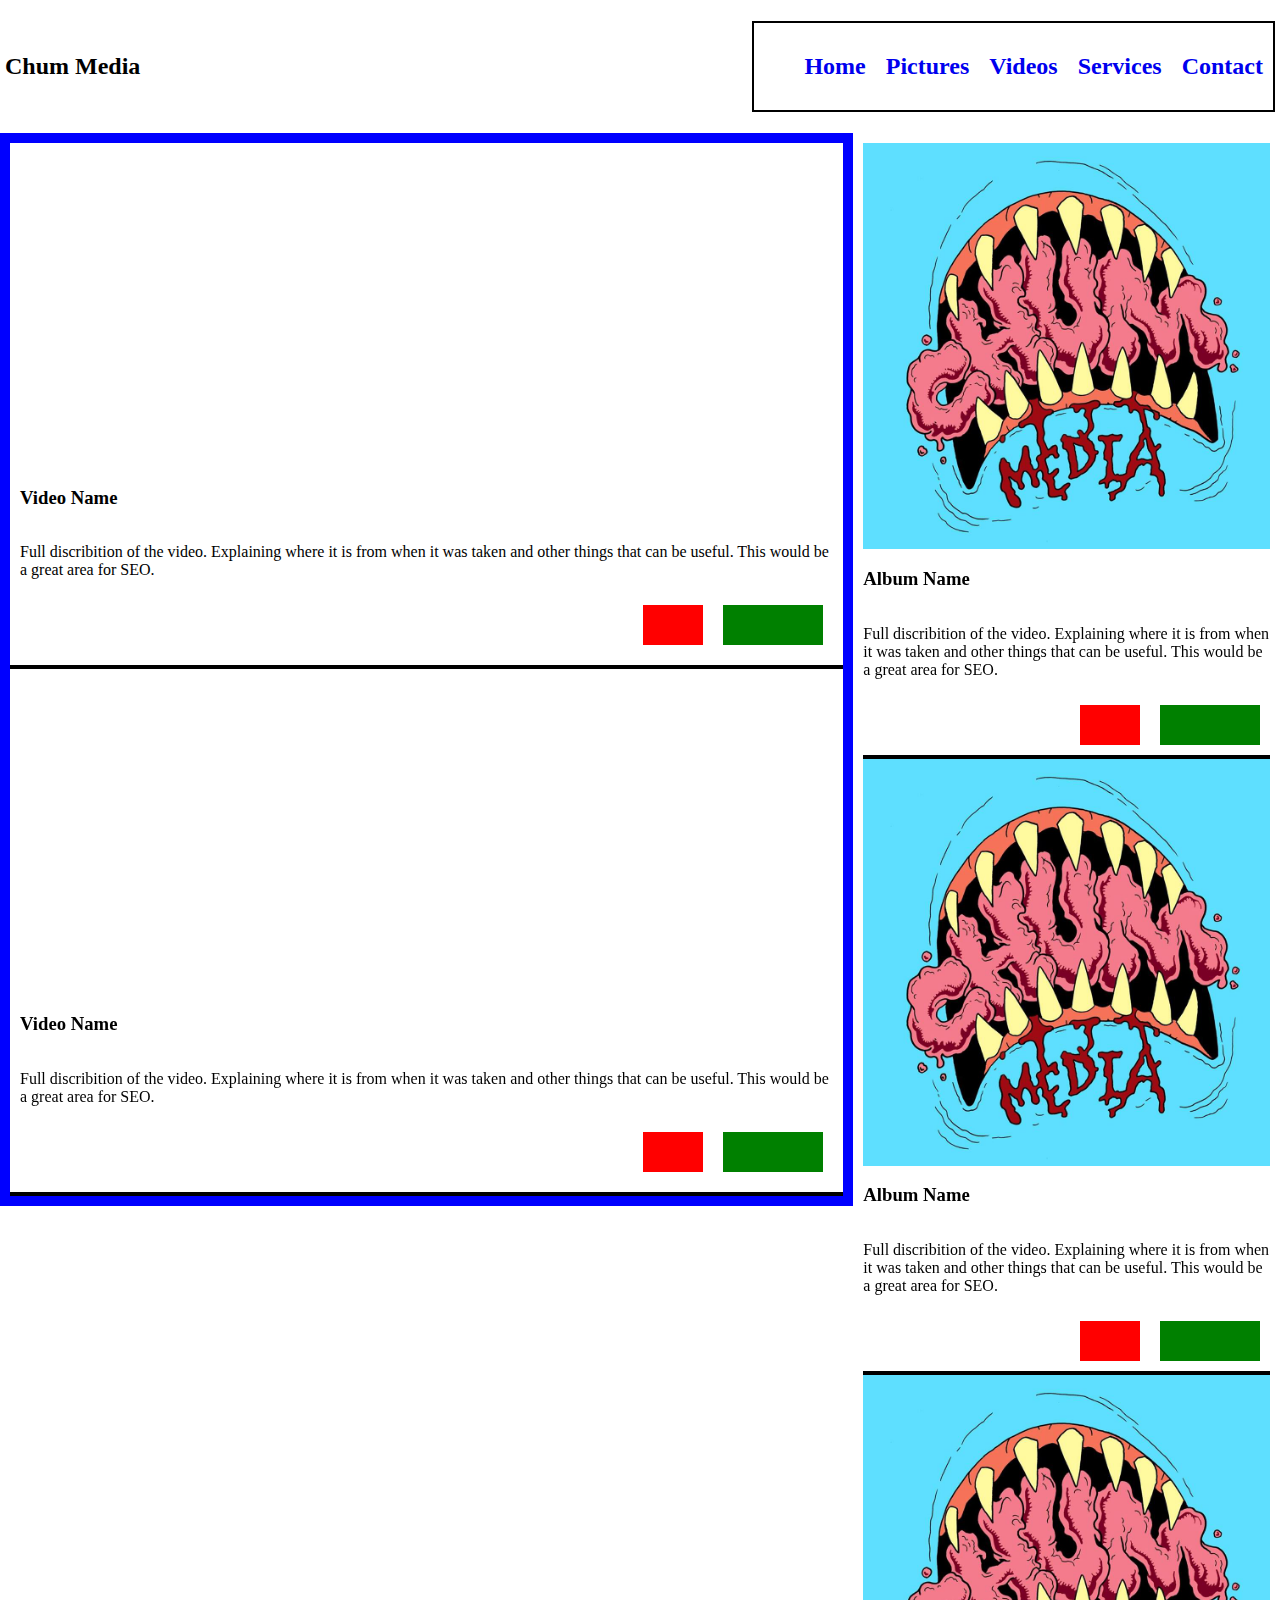
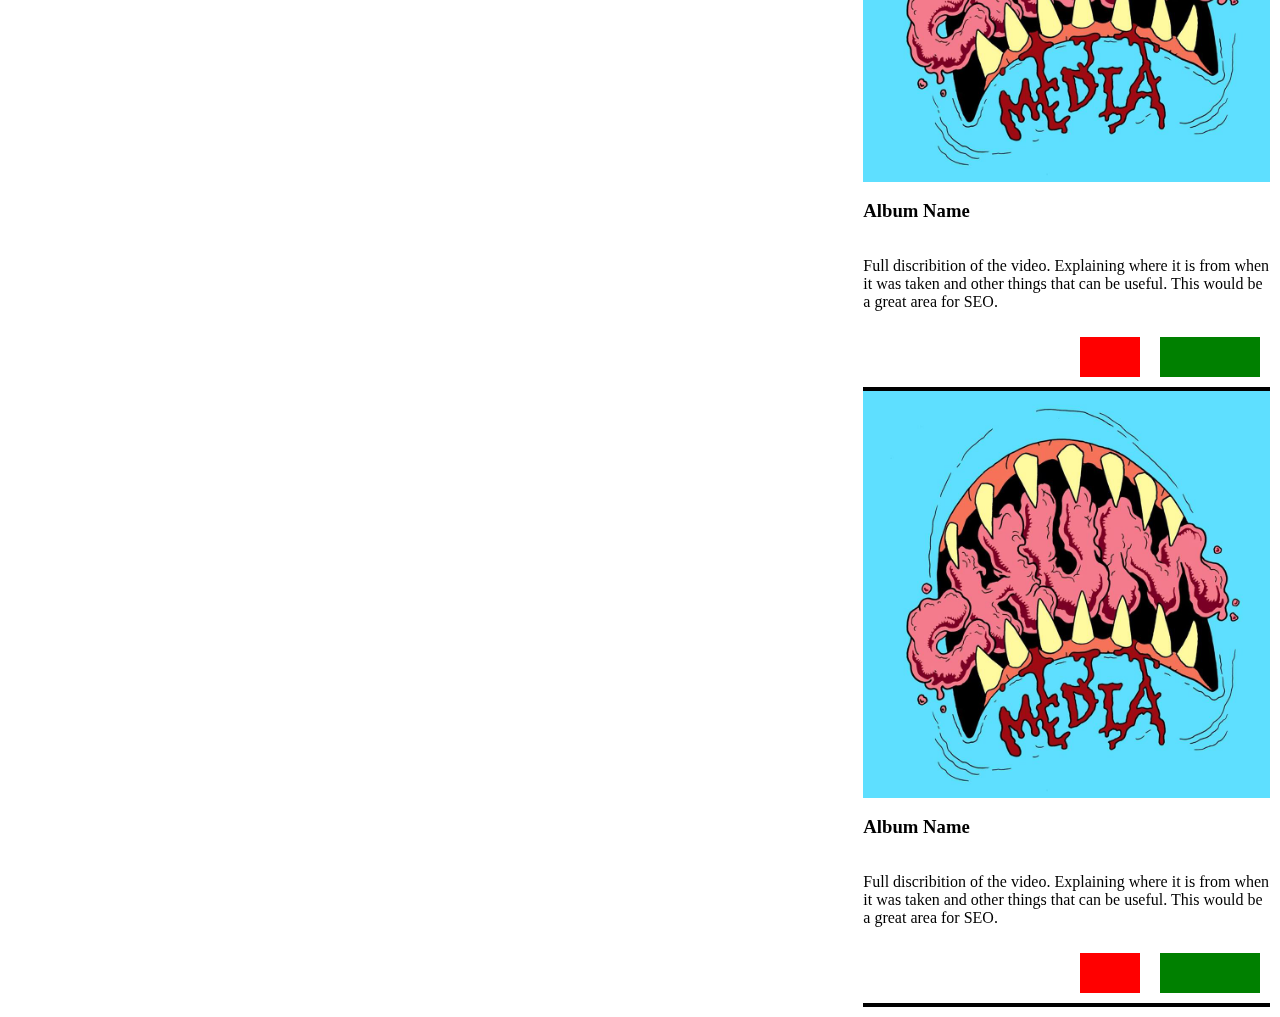
<file: New/index.html>
<!DOCTYPE html>
<html>
<head>
<meta charset="utf-8">
<meta http-equiv="x-ua-compatible" content="ie=edge">
<meta name="viewport" content="width=device-width, initial-scale=1, shrink-to-fit=no">
<!-- The above 3 meta tags *must* come first in the head; any other head content must come *after* these tags -->
    
<link rel="stylesheet" type="text/css" href="style.css">    
<script
  src="https://code.jquery.com/jquery-3.2.1.min.js"
  integrity="sha256-hwg4gsxgFZhOsEEamdOYGBf13FyQuiTwlAQgxVSNgt4="
  crossorigin="anonymous"></script>    
    

<script>
    
$(document).ready(function(){
    
    $(".menuButton").click(function(){
        var disCheck = $(".mobileMenu").css("height");

		var windowH = window.innerHeight;
        
        if(disCheck == "0px"){
        
            $(".mobileMenu").css("height", windowH);
 
            
        }
        else{
             $(".mobileMenu").css("height","0px");       
        }

        
    });
    
});    
    
</script>
    
</head>
<body>
<div class="navMenuHolder">

    <div class="logo">
        
        <h2>Chum Media</h2>
    </div>

    <nav class="deskMenu">
    
        <ul class="navMenu">
            <li class="menuItem"><a href="index.html"><h2>Home</h2></a></li>
            <li class="menuItem"><a href="pictures.html"><h2>Pictures</h2></a></li>
            <li class="menuItem"><a href="video.html"><h2>Videos</h2></a></li>
            <li class="menuItem"><a href="services.html"><h2>Services</h2></a></li>
            <li class="menuItem"><a href="contact.html"><h2>Contact</h2></a></li>
        
        </ul>
        
    </nav>
    
    
            <h2 class="menuButton">Menu</h2>

    
</div>
    <nav class="mobileMenu">
        
        <ul class="navMenu">

            <li class="menuItem"><a href=""><h2>Home</h2></a></li>
            <li class="menuItem"><a href=""><h2>Pictures</h2></a></li>
            <li class="menuItem"><a href=""><h2>Videos</h2></a></li>
            <li class="menuItem"><a href=""><h2>Services</h2></a></li>
            <li class="menuItem"><a href=""><h2>Contact</h2></a></li>
        
        </ul>
            
    </nav>
<div class="mainBody">

    <div class="headlineVideo">
    
        <div class="videoBox">
            
             <iframe width="560" height="315" src="https://www.youtube.com/embed/iR407xInrFs" frameborder="0" allowfullscreen></iframe>
                   
            <h3>Video Name</h3>       
            <p>Full discribition of the video. Explaining where it is from when it was taken and other things that can be useful. This would be a great area for SEO. </p>
            
            <div class="mediaButtonHolder">
                <div class="mediaButton1">
                </div>
                <div class="mediaButton2">
                </div>
            </div>
        

        </div>
        
        <div class="videoBox">
            
             <iframe width="560" height="315" src="https://www.youtube.com/embed/iR407xInrFs" frameborder="0" allowfullscreen></iframe>
                   
            <h3>Video Name</h3>       
            <p>Full discribition of the video. Explaining where it is from when it was taken and other things that can be useful. This would be a great area for SEO. </p>
            
            <div class="mediaButtonHolder">
                <div class="mediaButton1">
                </div>
                <div class="mediaButton2">
                </div>
            </div>
            
        

        </div>
    
    
    </div>
    
    <div class="pictureGroups">
    
        <div class="pictureBox">
        

            <img src="img/sharkteethLogo.jpg">
            <h3>Album Name</h3>
            <p>Full discribition of the video. Explaining where it is from when it was taken and other things that can be useful. This would be a great area for SEO. </p>      
            
            <div class="mediaButtonHolder">
                <div class="mediaButton1">
                </div>
                <div class="mediaButton2">
                </div>
            </div>        
            
        </div>
    
        <div class="pictureBox">
        

            <img src="img/sharkteethLogo.jpg">
            <h3>Album Name</h3>
            <p>Full discribition of the video. Explaining where it is from when it was taken and other things that can be useful. This would be a great area for SEO. </p>      
            
            <div class="mediaButtonHolder">
                <div class="mediaButton1">
                </div>
                <div class="mediaButton2">
                </div>
            </div>          
            
        </div>
        
        <div class="pictureBox">
        

            <img src="img/sharkteethLogo.jpg">
            <h3>Album Name</h3>
            <p>Full discribition of the video. Explaining where it is from when it was taken and other things that can be useful. This would be a great area for SEO. </p>      
            
            <div class="mediaButtonHolder">
                <div class="mediaButton1">
                </div>
                <div class="mediaButton2">
                </div>
            </div>       
            
        </div>
        
        <div class="pictureBox">
        

            <img src="img/sharkteethLogo.jpg">
            <h3>Album Name</h3>
            <p>Full discribition of the video. Explaining where it is from when it was taken and other things that can be useful. This would be a great area for SEO. </p>      
            
            <div class="mediaButtonHolder">
                <div class="mediaButton1">
                </div>
                <div class="mediaButton2">
                </div>
            </div>  
            
        </div>
    
    
    </div>
    
</div>
</body>
</html>
</file>
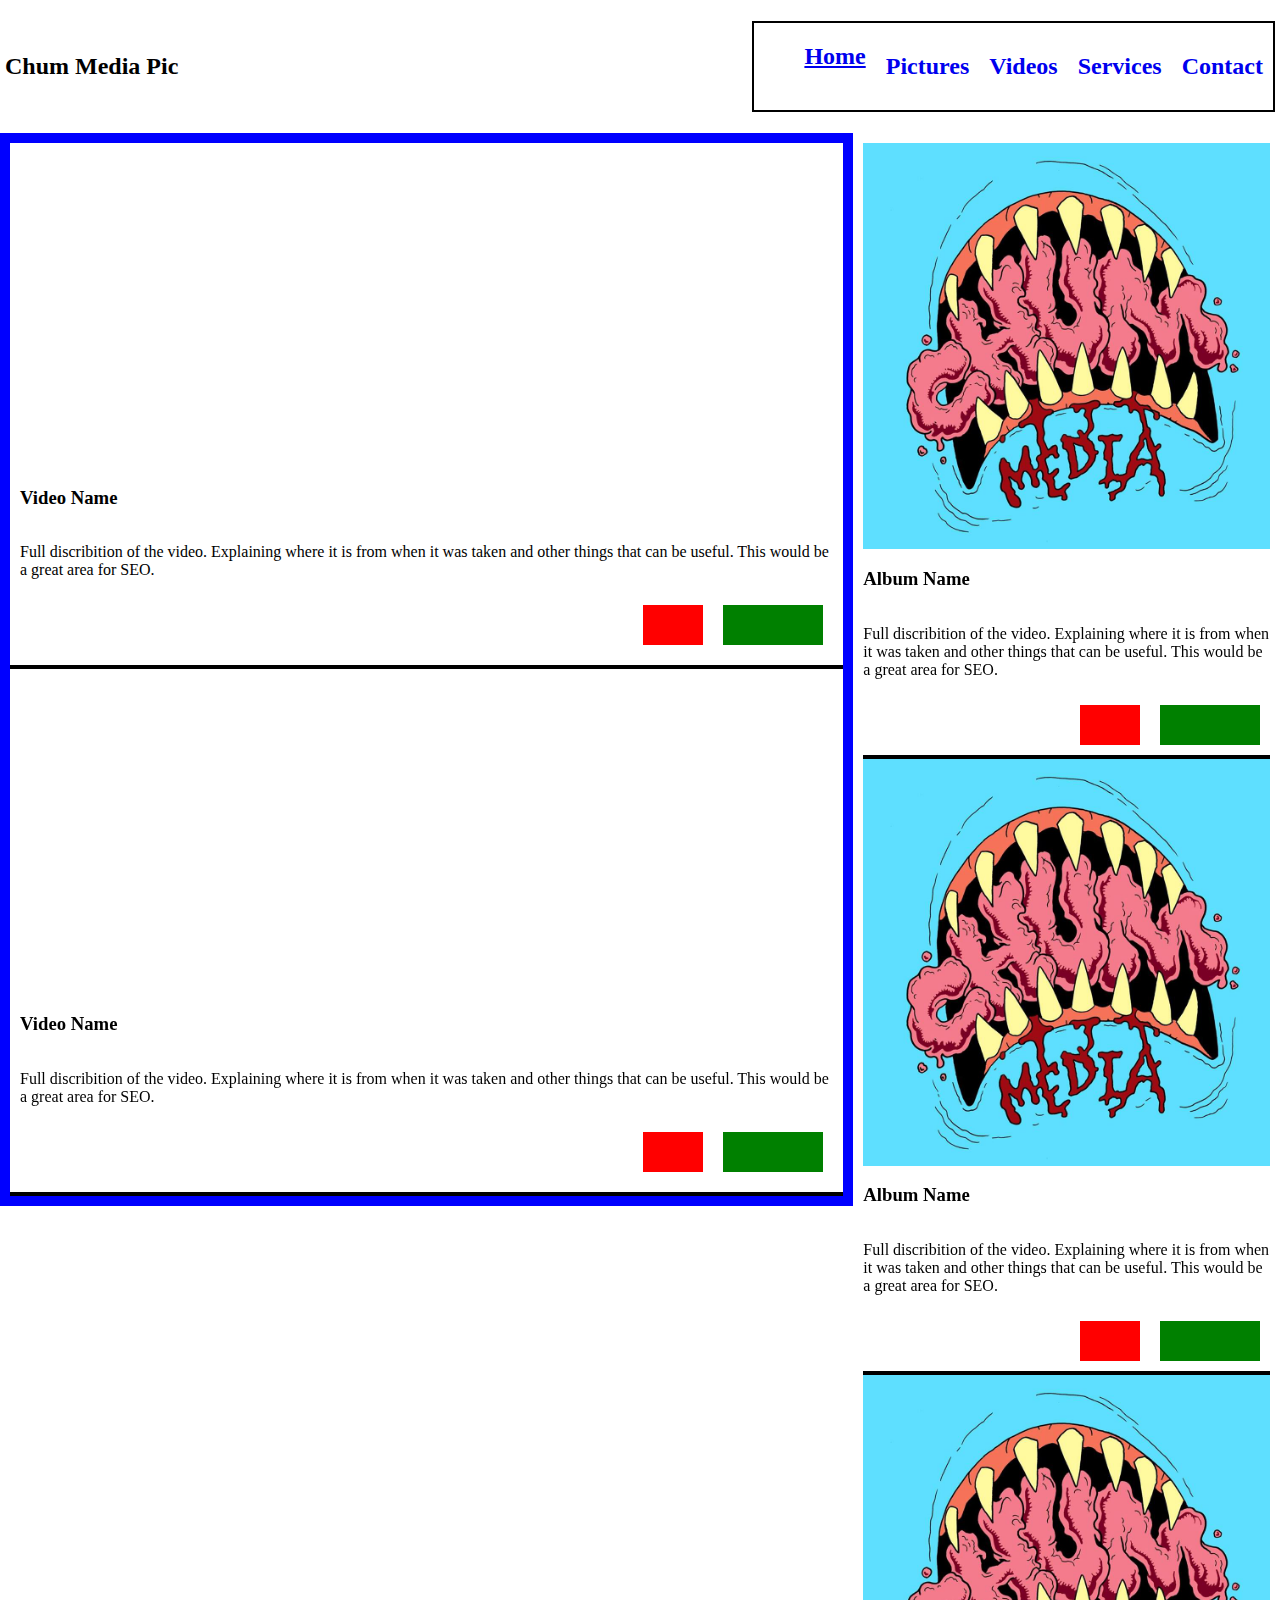
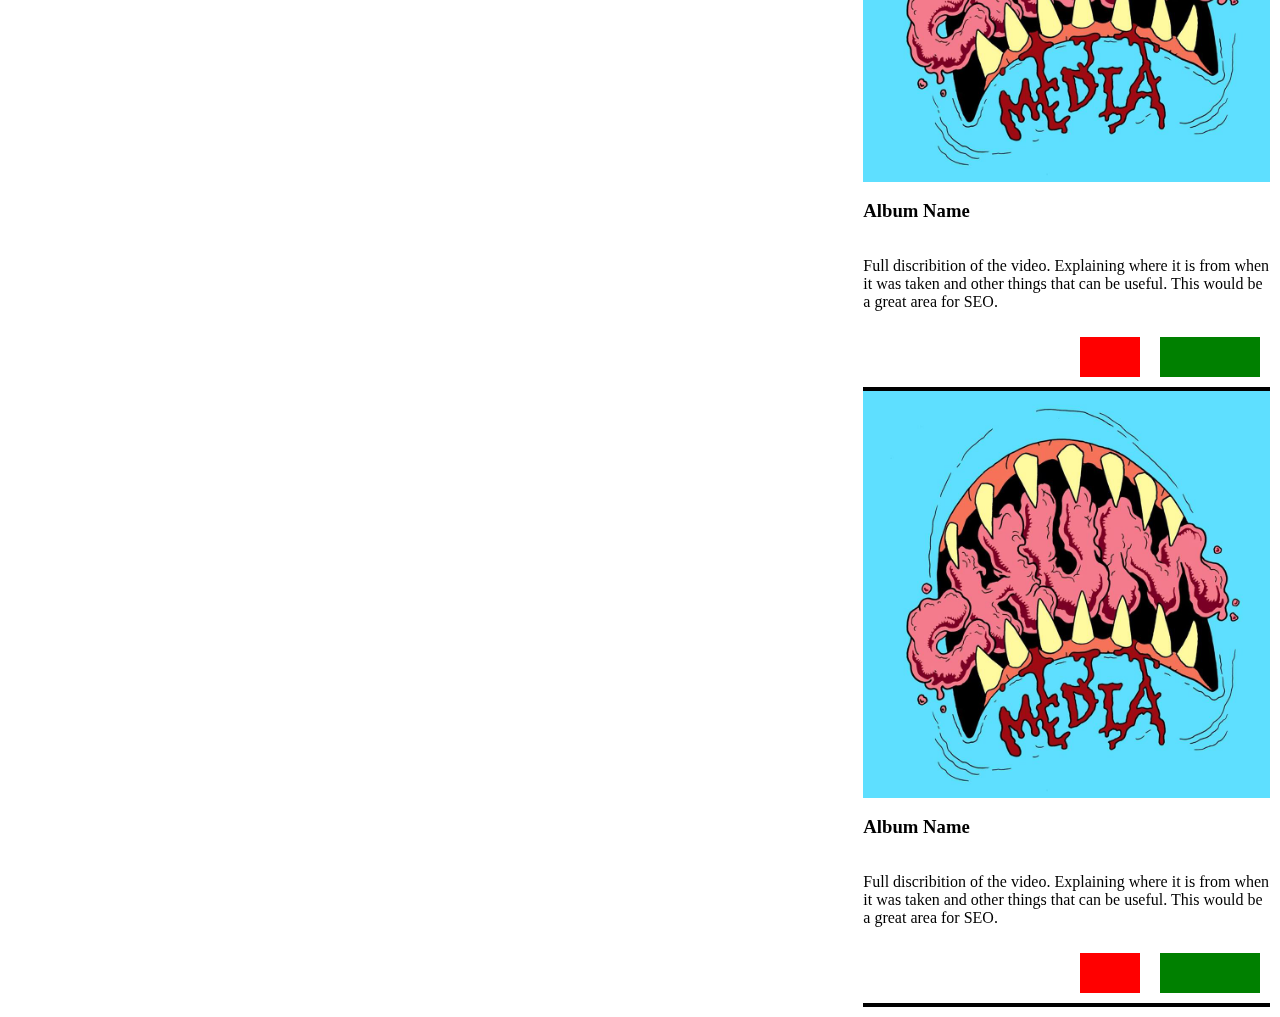
<file: New/pictures.html>
<!DOCTYPE html>
<html>
<head>
<meta charset="utf-8">
<meta http-equiv="x-ua-compatible" content="ie=edge">
<meta name="viewport" content="width=device-width, initial-scale=1, shrink-to-fit=no">
<!-- The above 3 meta tags *must* come first in the head; any other head content must come *after* these tags -->
    
<link rel="stylesheet" type="text/css" href="style.css">    
<script
  src="https://code.jquery.com/jquery-3.2.1.min.js"
  integrity="sha256-hwg4gsxgFZhOsEEamdOYGBf13FyQuiTwlAQgxVSNgt4="
  crossorigin="anonymous"></script>    
    

<script>
    
$(document).ready(function(){
    
    $(".menuButton").click(function(){
        var disCheck = $(".mobileMenu").css("height");

		var windowH = window.innerHeight;
        
        if(disCheck == "0px"){
        
            $(".mobileMenu").css("height", windowH);
 
            
        }
        else{
             $(".mobileMenu").css("height","0px");       
        }

        
    });
    
});    
    
</script>
    
</head>
<body>
<div class="navMenuHolder">

    <div class="logo">
        
        <h2>Chum Media Pic</h2>
    </div>

    <nav class="deskMenu">
    
        <ul class="navMenu">
            <a href="https://www.google.com/search?q=hlep&oq=hlep&aqs=chrome..69i57j0l5.647j0j7&sourceid=chrome&ie=UTF-8"><li class="menuItem"><h2>Home</h2></li></a>
            <li class="menuItem"><h2><a href="pictures.html">Pictures</a></h2></li>
            <li class="menuItem"><a href="video.html"><h2>Videos</h2></a></li>
            <li class="menuItem"><a href="services.html"><h2>Services</h2></a></li>
            <li class="menuItem"><a href="contact.html"><h2>Contact</h2></a></li>
        
        </ul>
        
    </nav>
    
    
            <h2 class="menuButton">Menu</h2>

    
</div>
    <nav class="mobileMenu">
        
        <ul class="navMenu">

            <li class="menuItem"><a href=""><h2>Home</h2></a></li>
            <li class="menuItem"><a href=""><h2>Pictures</h2></a></li>
            <li class="menuItem"><a href=""><h2>Videos</h2></a></li>
            <li class="menuItem"><a href=""><h2>Services</h2></a></li>
            <li class="menuItem"><a href=""><h2>Contact</h2></a></li>
        
        </ul>
            
    </nav>
<div class="mainBody">

    <div class="headlineVideo">
    
        <div class="videoBox">
            
             <iframe width="560" height="315" src="https://www.youtube.com/embed/iR407xInrFs" frameborder="0" allowfullscreen></iframe>
                   
            <h3>Video Name</h3>       
            <p>Full discribition of the video. Explaining where it is from when it was taken and other things that can be useful. This would be a great area for SEO. </p>
            
            <div class="mediaButtonHolder">
                <div class="mediaButton1">
                </div>
                <div class="mediaButton2">
                </div>
            </div>
        

        </div>
        
        <div class="videoBox">
            
             <iframe width="560" height="315" src="https://www.youtube.com/embed/iR407xInrFs" frameborder="0" allowfullscreen></iframe>
                   
            <h3>Video Name</h3>       
            <p>Full discribition of the video. Explaining where it is from when it was taken and other things that can be useful. This would be a great area for SEO. </p>
            
            <div class="mediaButtonHolder">
                <div class="mediaButton1">
                </div>
                <div class="mediaButton2">
                </div>
            </div>
            
        

        </div>
    
    
    </div>
    
    <div class="pictureGroups">
    
        <div class="pictureBox">
        

            <img src="img/sharkteethLogo.jpg">
            <h3>Album Name</h3>
            <p>Full discribition of the video. Explaining where it is from when it was taken and other things that can be useful. This would be a great area for SEO. </p>      
            
            <div class="mediaButtonHolder">
                <div class="mediaButton1">
                </div>
                <div class="mediaButton2">
                </div>
            </div>        
            
        </div>
    
        <div class="pictureBox">
        

            <img src="img/sharkteethLogo.jpg">
            <h3>Album Name</h3>
            <p>Full discribition of the video. Explaining where it is from when it was taken and other things that can be useful. This would be a great area for SEO. </p>      
            
            <div class="mediaButtonHolder">
                <div class="mediaButton1">
                </div>
                <div class="mediaButton2">
                </div>
            </div>          
            
        </div>
        
        <div class="pictureBox">
        

            <img src="img/sharkteethLogo.jpg">
            <h3>Album Name</h3>
            <p>Full discribition of the video. Explaining where it is from when it was taken and other things that can be useful. This would be a great area for SEO. </p>      
            
            <div class="mediaButtonHolder">
                <div class="mediaButton1">
                </div>
                <div class="mediaButton2">
                </div>
            </div>       
            
        </div>
        
        <div class="pictureBox">
        

            <img src="img/sharkteethLogo.jpg">
            <h3>Album Name</h3>
            <p>Full discribition of the video. Explaining where it is from when it was taken and other things that can be useful. This would be a great area for SEO. </p>      
            
            <div class="mediaButtonHolder">
                <div class="mediaButton1">
                </div>
                <div class="mediaButton2">
                </div>
            </div>  
            
        </div>
    
    
    </div>
    
</div>
</body>
</html>
</file>
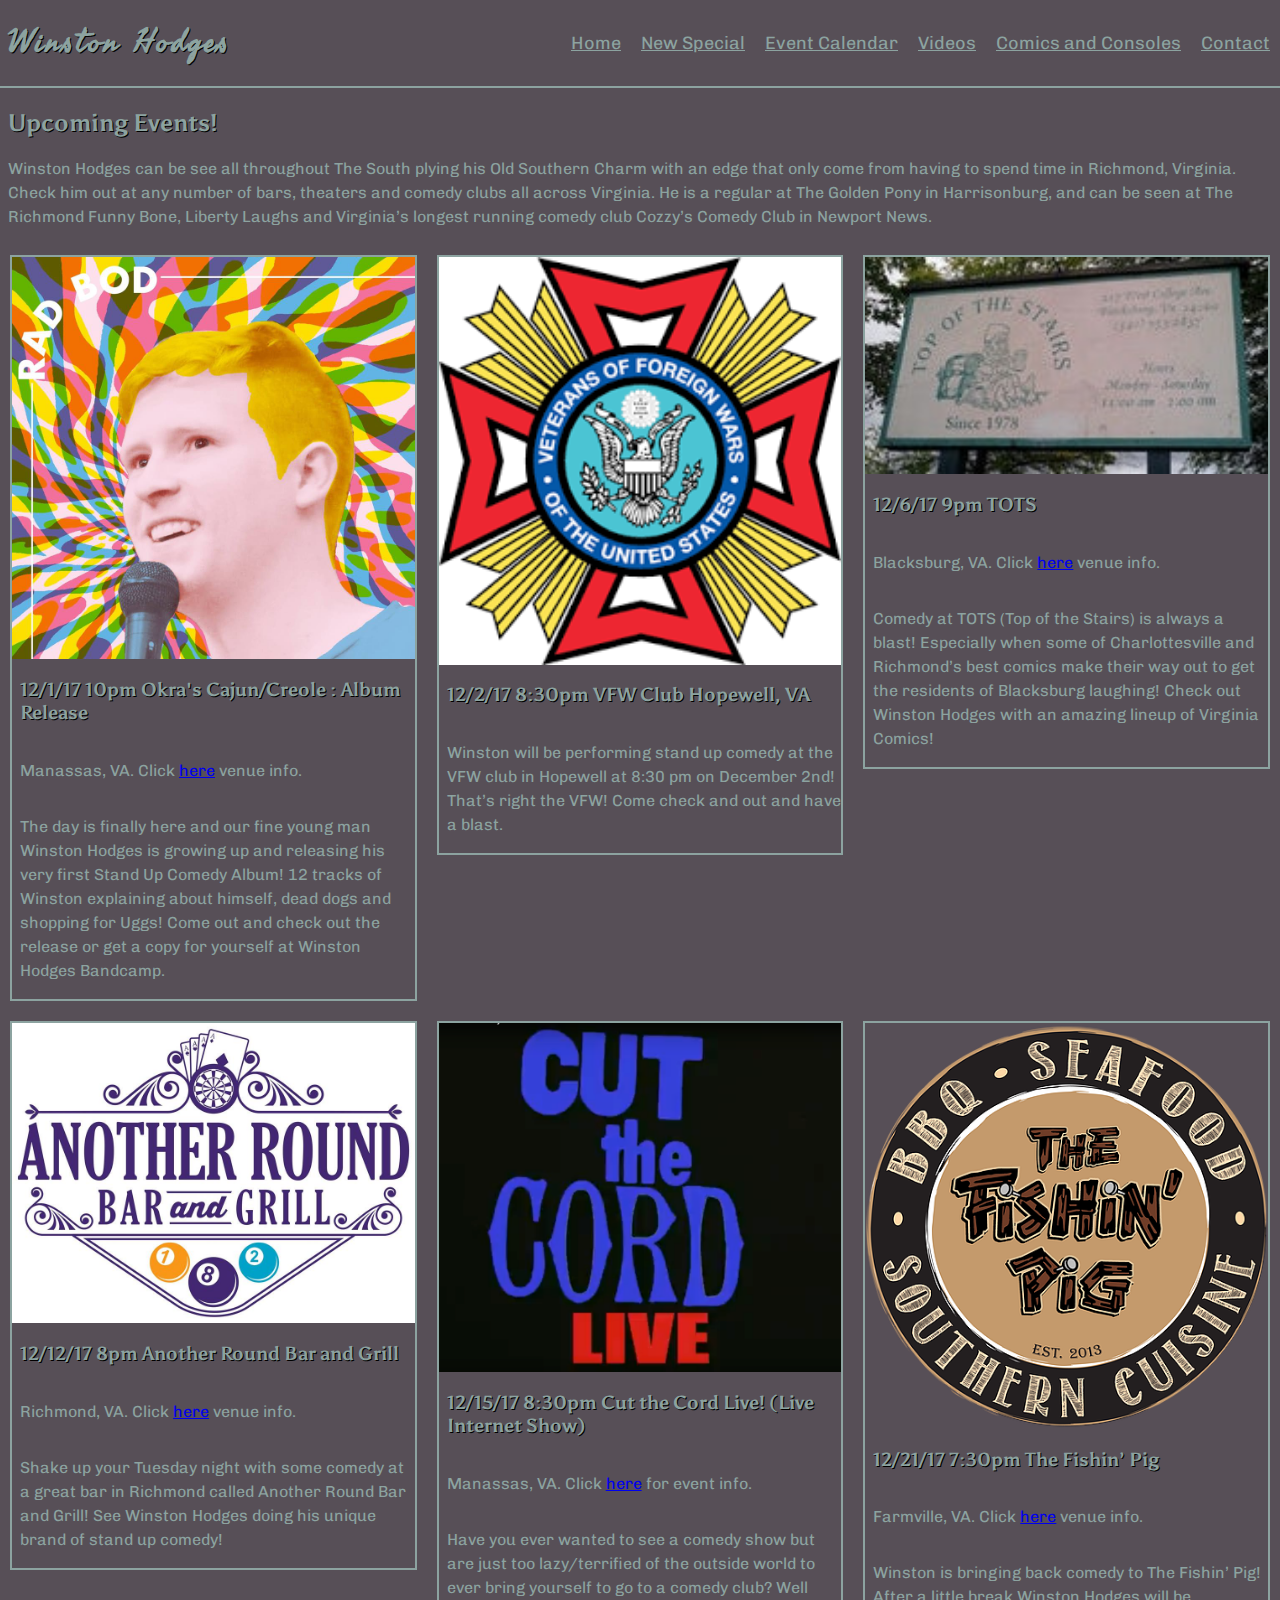
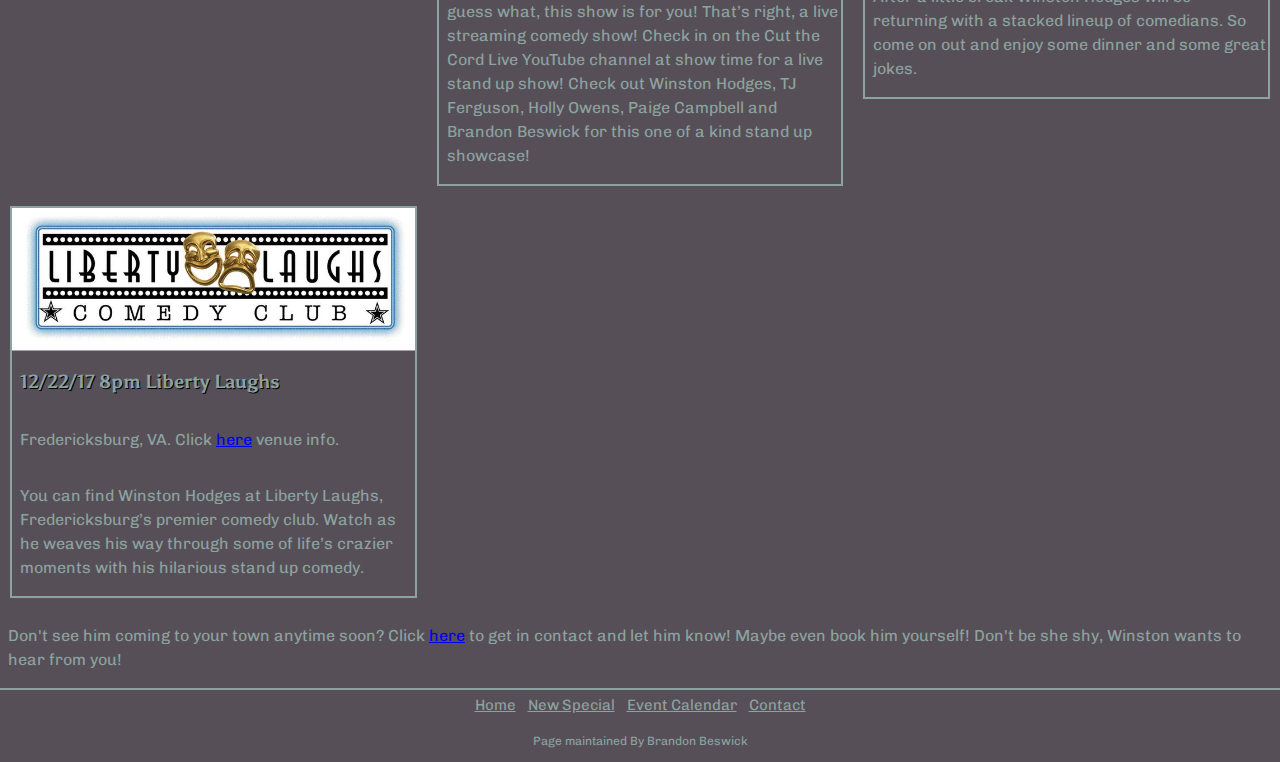
<file: WinstonHodges/calendar.html>
<!DOCTYPE html>
<html>
<head>
<meta charset="utf-8">
<meta http-equiv="x-ua-compatible" content="ie=edge">
<meta name="viewport" content="width=device-width, initial-scale=1, shrink-to-fit=no">
<!-- The above 3 meta tags *must* come first in the head; any other head content must come *after* these tags -->

<link rel="stylesheet" type="text/css" href="style.css">    
    
<link href="https://fonts.googleapis.com/css?family=Asul|Chivo|Seaweed+Script" rel="stylesheet">
    
<link rel="icon" type="image/png" href="winstonFav.png">
    
<title>Event Calendar</title>

<link rel="stylesheet" href="https://cdnjs.cloudflare.com/ajax/libs/font-awesome/4.7.0/css/font-awesome.min.css">    
    
<script
  src="https://code.jquery.com/jquery-3.2.1.min.js"
  integrity="sha256-hwg4gsxgFZhOsEEamdOYGBf13FyQuiTwlAQgxVSNgt4="
  crossorigin="anonymous"></script>
  
<!-- Mobile Click Drop Start-->    
    
<script>

$(document).ready(function(){

	$(".mobileNavIcon i").click(function(){
        
        var checkMobile = $(".mobileSlidingNav").css("display");
        
        if(checkMobile == "none"){
            $(".mobileSlidingNav").css("display","flex");
        }
        else{
    		$(".mobileSlidingNav").css("display","none");
        }
	});
});

</script>    
    
<!-- Mobile Click Drop End-->    
    
    
</head>
<body>

<div class="navHolder">
    
    <div class="logo">
    
        <h1> Winston Hodges</h1>
    
    </div>

    <div class="mobileNavIcon">

        <i class="fa fa-bars"></i>	

    </div>
    <div class="deskNav">
    
        <nav>
            <ul>
                <li><a href="index.html">Home</a></li>
                <li><a href="newSpecial.html">New Special</a></li>
                <li><a href="calendar.html">Event Calendar</a></li>
                <li><a href="videos.html">Videos</a></li>
                <li><a href="comicsAndConsoles.html">Comics and Consoles</a></li>
                <li><a href="contact.html">Contact</a></li>
            </ul>    
        </nav>    
    
    </div>
    
</div>
<div class="mobileSlidingNav">
    
        <nav>
            <ul>
                <a href="index.html"><li>Home</li></a>
                <a href="newSpecial.html"><li>New Special</li></a>
                <a href="calendar.html"><li>Event Calendar</li></a>
                <a href="videos.html"><li>Videos</li></a>
                <a href="comicsAndConsoles.html"><li>Comics and Consoles</li></a>
                <a href="contact.html"><li>Contact</li></a>
            </ul>    
        </nav>    
    
</div>

<div class="mainBodyWrap">
        
    <div class="frontEvents frontCont">
        
    <h2>Upcoming Events!</h2>
    <p>
        Winston Hodges can be see all throughout The South plying his Old Southern Charm with an edge that only come from having to spend time in Richmond, Virginia.  Check him out at any number of bars, theaters and comedy clubs all across Virginia. He is a regular at The Golden Pony in Harrisonburg, and can be seen at The Richmond Funny Bone, Liberty Laughs and Virginia’s longest running comedy club Cozzy’s Comedy Club in Newport News. 
    </p> 
        
    <div class="pageEventHolder">
        
        <div class="eventBox">

            <img src="img/winston.jpg">
            
            <h3>12/1/17 10pm Okra's Cajun/Creole : Album Release  </h3>
            <p>Manassas, VA. Click <a href="https://goo.gl/maps/GaWGbV34kDF2">here</a> venue info. </p>
            <p>The day is finally here and our fine young man Winston Hodges is growing up and releasing his very first Stand Up Comedy Album! 12 tracks of Winston explaining about himself, dead dogs and shopping for Uggs! Come out and check out the release or get a copy for yourself at Winston Hodges Bandcamp.</p>
            
        </div>
        
        <div class="eventBox">

            <img src="img/vfw.png">
            
            <h3>12/2/17 8:30pm VFW Club Hopewell, VA</h3>
           <!-- <p>Link to Event Page</p> -->
            <p>Winston will be performing stand up comedy at the VFW club in Hopewell at 8:30 pm on December 2nd! That’s right the VFW! Come check and out and have a blast. </p>
            
        </div>
        
        <div class="eventBox">
        
            <img src="img/TOTS.jpg">
            
            <h3>12/6/17 9pm TOTS </h3>
            <p>Blacksburg, VA. Click <a href="https://goo.gl/maps/7MiFkd2jrHE2 ">here</a> venue info. </p>
            <p>Comedy at TOTS (Top of the Stairs) is always a blast! Especially when some of Charlottesville and Richmond’s best comics make their way out to get the residents of Blacksburg laughing! Check out Winston Hodges with an amazing lineup of Virginia Comics!  </p>
            
        </div>
        
        <div class="eventBox">
        
            <img src="img/AnotherRoundBarGrill.jpg">
            
            <h3>12/12/17 8pm Another Round Bar and Grill </h3>
            <p>Richmond, VA. Click <a href="https://goo.gl/maps/VBA1Xmz1kx52 ">here</a> venue info. </p>
            <p>Shake up your Tuesday night with some comedy at a great bar in Richmond called Another Round Bar and Grill! See Winston Hodges doing his unique brand of stand up comedy!</p>
            
        </div>
        
        <div class="eventBox">
        
            <img src="img/cutTheCordLive(SCap).png">
            
            <h3>12/15/17 8:30pm Cut the Cord Live! (Live Internet Show)</h3>
            <p>Manassas, VA. Click <a href="https://www.facebook.com/events/820134708158730/">here</a> for event info. </p>
            <p>Have you ever wanted to see a comedy show but are just too lazy/terrified of the outside world to ever bring yourself to go to a comedy club? Well guess what, this show is for you! That’s right, a live streaming comedy show! Check in on the Cut the Cord Live YouTube channel at show time for a live stand up show! Check out Winston Hodges, TJ Ferguson, Holly Owens, Paige Campbell and Brandon Beswick for this one of a kind stand up showcase! </p>
            
        </div>
        
        <div class="eventBox">
        
            <img src="img/fishinPig.png">
            
            <h3>12/21/17 7:30pm The Fishin’ Pig </h3>
            <p>Farmville, VA. Click <a href="https://goo.gl/maps/fVRZumRFMiz
">here</a> venue info. </p>
            <p>Winston is bringing back comedy to The Fishin’ Pig! After a little break Winston Hodges will be returning with a stacked lineup of comedians. So come on out and enjoy some dinner and some great jokes. </p>
            
        </div>
        
        <div class="eventBox">
        
            <img src="img/libertylaughs.jpg">
            
            <h3>12/22/17 8pm Liberty Laughs </h3>
            <p>Fredericksburg, VA. Click <a href="https://goo.gl/maps/QNbACNhaQJ52 ">here</a> venue info. </p>
            <p>You can find Winston Hodges at Liberty Laughs, Fredericksburg’s premier comedy club. Watch as he weaves his way through some of life’s crazier moments with his hilarious stand up comedy. </p>
            
        </div>
    
    </div>
        <p>
            Don't see him coming to your town anytime soon? Click <a href="contact.html">here</a> to get in contact and let him know! Maybe even book him yourself! Don't be she shy, Winston wants to hear from you! 
        </p>     
    </div>
    

</div>
    
<footer>
    
<div class="footNav">
        <nav>
            <ul>
                <li><a href="index.html">Home</a></li>
                <li><a href="newSpecial.html">New Special</a></li>
                <li><a href="calendar.html">Event Calendar</a></li>
                <li><a href="contact.html">Contact</a></li>
            </ul>    
        </nav>    
    
</div>
    
<div class="tradeMark">
    
    <p>Page maintained By Brandon Beswick</p>
</div>
    
</footer>
    
    
</body>
</html>
</file>
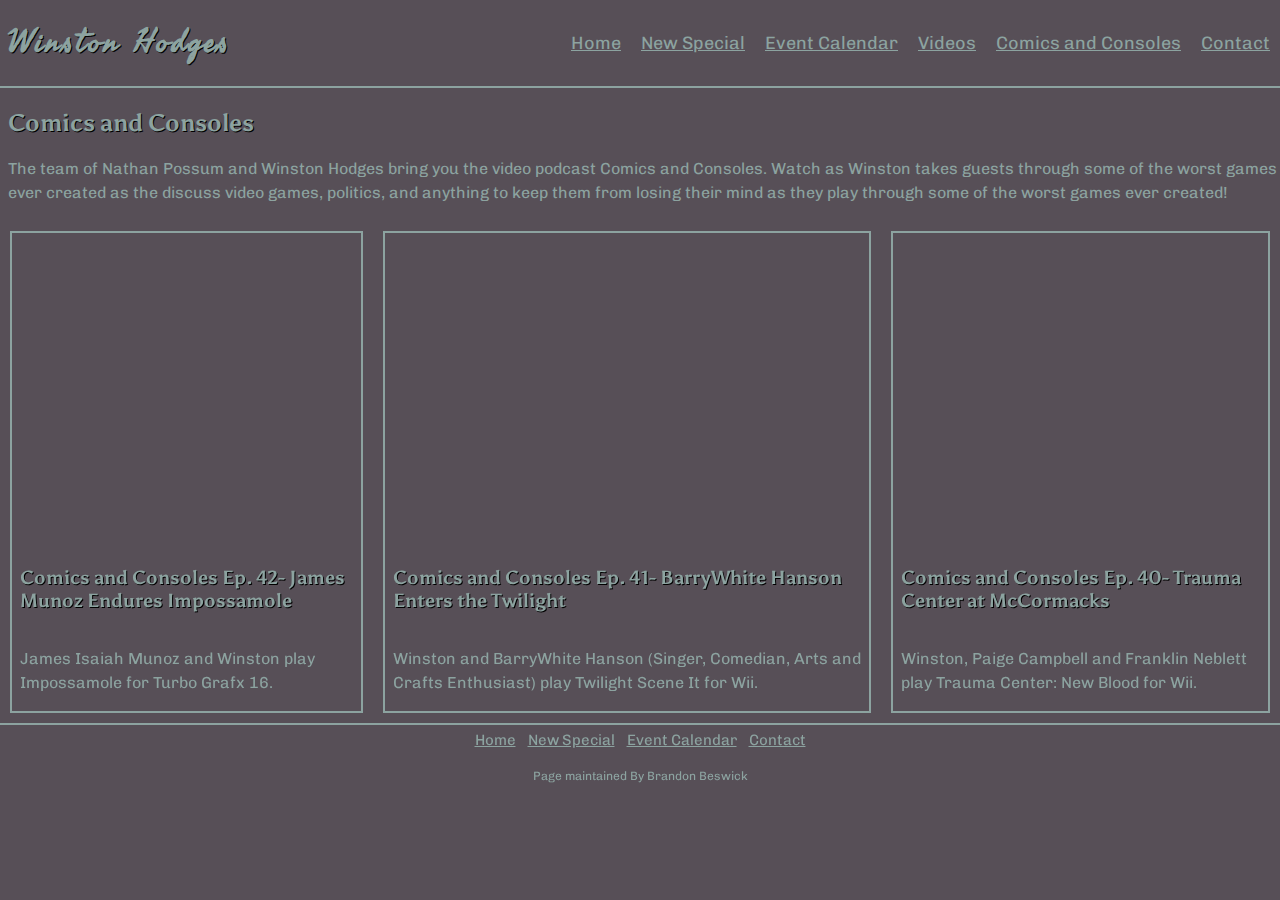
<file: WinstonHodges/comicsAndConsoles.html>
<!DOCTYPE html>
<html>
<head>
<meta charset="utf-8">
<meta http-equiv="x-ua-compatible" content="ie=edge">
<meta name="viewport" content="width=device-width, initial-scale=1, shrink-to-fit=no">
<!-- The above 3 meta tags *must* come first in the head; any other head content must come *after* these tags -->

<link rel="stylesheet" type="text/css" href="style.css">    
    
<link rel="icon" type="image/png" href="winstonFav.png">
    
<link href="https://fonts.googleapis.com/css?family=Asul|Chivo|Seaweed+Script" rel="stylesheet">
    
<title>Comics and Consoles</title>

<link rel="stylesheet" href="https://cdnjs.cloudflare.com/ajax/libs/font-awesome/4.7.0/css/font-awesome.min.css">    
    
<script
  src="https://code.jquery.com/jquery-3.2.1.min.js"
  integrity="sha256-hwg4gsxgFZhOsEEamdOYGBf13FyQuiTwlAQgxVSNgt4="
  crossorigin="anonymous"></script>
  
<!-- Mobile Click Drop Start-->    
    
<script>

$(document).ready(function(){

	$(".mobileNavIcon i").click(function(){
        
        var checkMobile = $(".mobileSlidingNav").css("display");
        
        if(checkMobile == "none"){
            $(".mobileSlidingNav").css("display","flex");
        }
        else{
    		$(".mobileSlidingNav").css("display","none");
        }
	});
});

</script>    
    
<!-- Mobile Click Drop End-->    
    
    
</head>
<body>

<div class="navHolder">
    
    <div class="logo">
    
        <h1> Winston Hodges</h1>
    
    </div>

    <div class="mobileNavIcon">

        <i class="fa fa-bars"></i>	

    </div>
    <div class="deskNav">
    
        <nav>
            <ul>
                <li><a href="index.html">Home</a></li>
                <li><a href="newSpecial.html">New Special</a></li>
                <li><a href="calendar.html">Event Calendar</a></li>
                <li><a href="videos.html">Videos</a></li>
                <li><a href="comicsAndConsoles.html">Comics and Consoles</a></li>
                <li><a href="contact.html">Contact</a></li>
            </ul>    
        </nav>    
    
    </div>
    
</div>
<div class="mobileSlidingNav">
    
        <nav>
            <ul>
                <a href="index.html"><li>Home</li></a>
                <a href="newSpecial.html"><li>New Special</li></a>
                <a href="calendar.html"><li>Event Calendar</li></a>
                <a href="videos.html"><li>Videos</li></a>
                <a href="comicsAndConsoles.html"><li>Comics and Consoles</li></a>
                <a href="contact.html"><li>Contact</li></a>
            </ul>    
        </nav>    
    
</div>

<div class="mainBodyWrap">
  
    <div class="frontEvents frontCont">
        
    <h2>Comics and Consoles</h2>
    <p>
        The team of Nathan Possum and Winston Hodges bring you the video podcast Comics and Consoles. Watch as Winston takes guests through some of the worst games ever created as the discuss video games, politics, and anything to keep them from losing their mind as they play through some of the worst games ever created! 
    </p> 
        
    <div class="frontEventHolder">
        
        <div class="eventBox">
            
            <iframe width="560" height="315" src="https://www.youtube.com/embed/KfRiqhQtpkU" frameborder="0" allowfullscreen></iframe>
            
            <h3>Comics and Consoles Ep. 42- James Munoz Endures Impossamole</h3>
            <p>James Isaiah Munoz and Winston play Impossamole for Turbo Grafx 16.</p>
        
        </div>
        
        <div class="eventBox">

            <iframe width="560" height="315" src="https://www.youtube.com/embed/jGLzq1H3MMU" frameborder="0" allowfullscreen></iframe>
            
            <h3>Comics and Consoles Ep. 41- BarryWhite Hanson Enters the Twilight</h3>
            <p>Winston and BarryWhite Hanson (Singer, Comedian, Arts and Crafts Enthusiast) play Twilight Scene It for Wii.</p>
            
        </div>
        
        <div class="eventBox">
        
            <iframe width="560" height="315" src="https://www.youtube.com/embed/C481g1A8P4Q" frameborder="0" allowfullscreen></iframe>
            
            <h3>Comics and Consoles Ep. 40- Trauma Center at McCormacks</h3>
            <p>Winston, Paige Campbell and Franklin Neblett play Trauma Center: New Blood for Wii.</p>
            
        </div>
    
    </div>
   
    </div>
    
</div>
    
<footer>
    
<div class="footNav">
        <nav>
            <ul>
                <li><a href="index.html">Home</a></li>
                <li><a href="newSpecial.html">New Special</a></li>
                <li><a href="calendar.html">Event Calendar</a></li>
                <li><a href="contact.html">Contact</a></li>
            </ul>    
        </nav>    
    
</div>
    
<div class="tradeMark">
    
    <p>Page maintained By Brandon Beswick</p>
</div>
    
</footer>
        
</body>
</html>
</file>
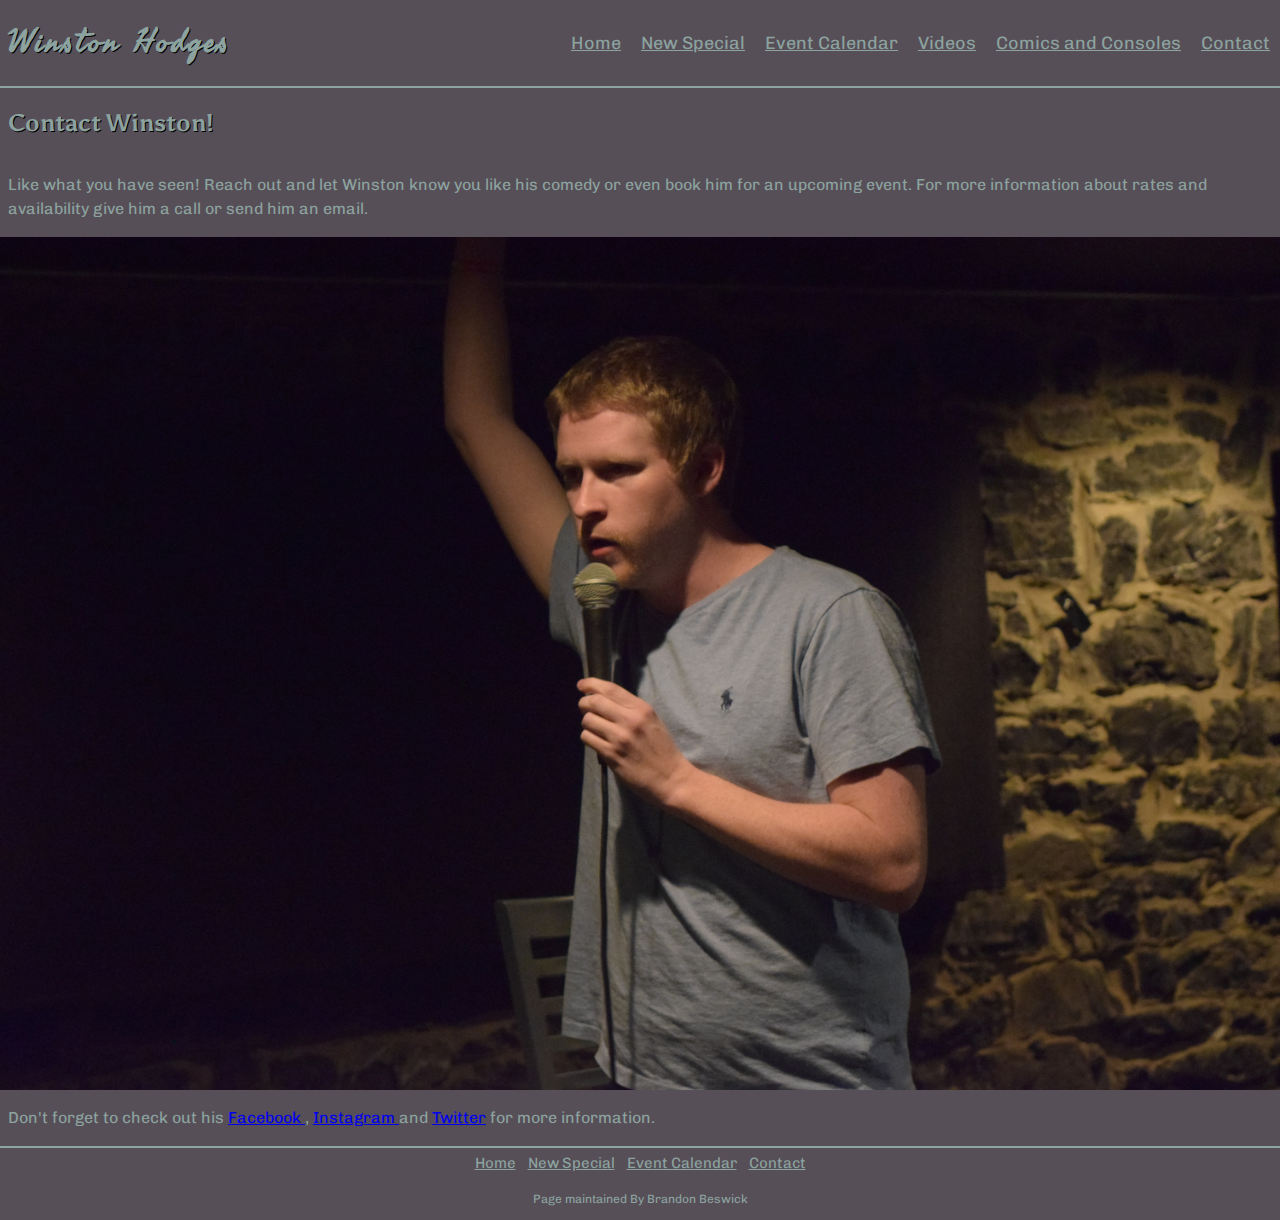
<file: WinstonHodges/contact.html>
<!DOCTYPE html>
<html>
<head>
<meta charset="utf-8">
<meta http-equiv="x-ua-compatible" content="ie=edge">
<meta name="viewport" content="width=device-width, initial-scale=1, shrink-to-fit=no">
<!-- The above 3 meta tags *must* come first in the head; any other head content must come *after* these tags -->

<link rel="stylesheet" type="text/css" href="style.css">   
    
<link rel="icon" type="image/png" href="winstonFav.png">
    
<link href="https://fonts.googleapis.com/css?family=Asul|Chivo|Seaweed+Script" rel="stylesheet">
    
<title>Contact Winston</title>

<link rel="stylesheet" href="https://cdnjs.cloudflare.com/ajax/libs/font-awesome/4.7.0/css/font-awesome.min.css">    
    
<script
  src="https://code.jquery.com/jquery-3.2.1.min.js"
  integrity="sha256-hwg4gsxgFZhOsEEamdOYGBf13FyQuiTwlAQgxVSNgt4="
  crossorigin="anonymous"></script>
  
<!-- Mobile Click Drop Start-->    
    
<script>

$(document).ready(function(){

	$(".mobileNavIcon i").click(function(){
        
        var checkMobile = $(".mobileSlidingNav").css("display");
        
        if(checkMobile == "none"){
            $(".mobileSlidingNav").css("display","flex");
        }
        else{
    		$(".mobileSlidingNav").css("display","none");
        }
	});
});

</script>    
    
<!-- Mobile Click Drop End-->    
    
    
</head>
<body>

<div class="navHolder">
    
    <div class="logo">
    
        <h1> Winston Hodges</h1>
    
    </div>

    <div class="mobileNavIcon">

        <i class="fa fa-bars"></i>	

    </div>
    <div class="deskNav">
    
        <nav>
            <ul>
                <li><a href="index.html">Home</a></li>
                <li><a href="newSpecial.html">New Special</a></li>
                <li><a href="calendar.html">Event Calendar</a></li>
                <li><a href="videos.html">Videos</a></li>
                <li><a href="comicsAndConsoles.html">Comics and Consoles</a></li>
                <li><a href="contact.html">Contact</a></li>
            </ul>    
        </nav>    
    
    </div>
    
</div>
<div class="mobileSlidingNav">
    
        <nav>
            <ul>
                <a href="index.html"><li>Home</li></a>
                <a href="newSpecial.html"><li>New Special</li></a>
                <a href="calendar.html"><li>Event Calendar</li></a>
                <a href="videos.html"><li>Videos</li></a>
                <a href="comicsAndConsoles.html"><li>Comics and Consoles</li></a>
                <a href="contact.html"><li>Contact</li></a>
            </ul>    
        </nav>    
    
</div>

<div class="mainBodyWrap">
    

    <div class="frontContact frontCont">
    
    <h2>Contact Winston!</h2>
    <p>
        Like what you have seen! Reach out and let Winston know you like his comedy or even book him for an upcoming event. For more information about rates and availability give him a call or send him an email. 

    </p>   

            <img src="img/HodgesRelaxing.JPG" />
        
    <p>
        Don't forget to check out his <a href="https://www.facebook.com/winston.hodges.3">Facebook </a>, <a href="https://www.instagram.com/winstonhcomedy/"> Instagram </a> and <a href="https://twitter.com/winstonhcomedy?lang=en">Twitter</a> for more information.
    </p>
    </div>
</div>
    
<footer>
    
<div class="footNav">
        <nav>
            <ul>
                <li><a href="index.html">Home</a></li>
                <li><a href="newSpecial.html">New Special</a></li>
                <li><a href="calendar.html">Event Calendar</a></li>
                <li><a href="contact.html">Contact</a></li>
            </ul>    
        </nav>    
    
</div>
    
<div class="tradeMark">
    
    <p>Page maintained By Brandon Beswick</p>
</div>
    
</footer>
        
</body>
</html>
</file>
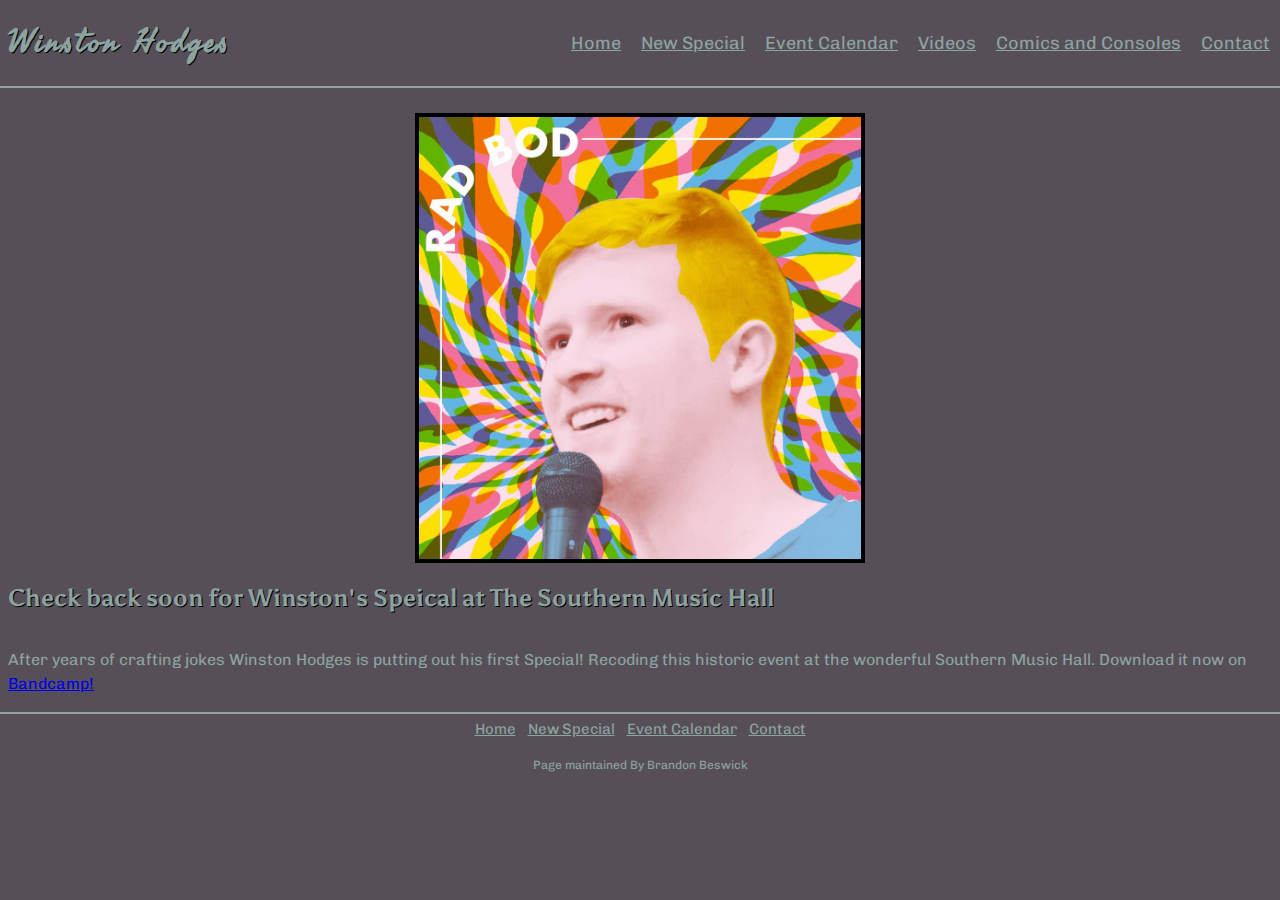
<file: WinstonHodges/newSpecial.html>
<!DOCTYPE html>
<html>
<head>
<meta charset="utf-8">
<meta http-equiv="x-ua-compatible" content="ie=edge">
<meta name="viewport" content="width=device-width, initial-scale=1, shrink-to-fit=no">
<!-- The above 3 meta tags *must* come first in the head; any other head content must come *after* these tags -->

<link rel="stylesheet" type="text/css" href="style.css">    
    
<link rel="icon" type="image/png" href="winstonFav.png">
    
<link href="https://fonts.googleapis.com/css?family=Asul|Chivo|Seaweed+Script" rel="stylesheet">
    
<title>Winston Hodges at The Southern Music Hall</title>

<link rel="stylesheet" href="https://cdnjs.cloudflare.com/ajax/libs/font-awesome/4.7.0/css/font-awesome.min.css">    
    
<script
  src="https://code.jquery.com/jquery-3.2.1.min.js"
  integrity="sha256-hwg4gsxgFZhOsEEamdOYGBf13FyQuiTwlAQgxVSNgt4="
  crossorigin="anonymous"></script>
  
<!-- Mobile Click Drop Start-->    
    
<script>

$(document).ready(function(){

	$(".mobileNavIcon i").click(function(){
        
        var checkMobile = $(".mobileSlidingNav").css("display");
        
        if(checkMobile == "none"){
            $(".mobileSlidingNav").css("display","flex");
        }
        else{
    		$(".mobileSlidingNav").css("display","none");
        }
	});
});

</script>    
    
<!-- Mobile Click Drop End-->    
    
    
</head>
<body>

<div class="navHolder">
    
    <div class="logo">
    
        <h1> Winston Hodges</h1>
    
    </div>

    <div class="mobileNavIcon">

        <i class="fa fa-bars"></i>	

    </div>
    <div class="deskNav">
    
        <nav>
            <ul>
                <li><a href="index.html">Home</a></li>
                <li><a href="newSpecial.html">New Special</a></li>
                <li><a href="calendar.html">Event Calendar</a></li>
                <li><a href="videos.html">Videos</a></li>
                <li><a href="comicsAndConsoles.html">Comics and Consoles</a></li>
                <li><a href="contact.html">Contact</a></li>
            </ul>    
        </nav>    
    
    </div>
    
</div>
<div class="mobileSlidingNav">
    
        <nav>
            <ul>
                <a href="index.html"><li>Home</li></a>
                <a href="newSpecial.html"><li>New Special</li></a>
                <a href="calendar.html"><li>Event Calendar</li></a>
                <a href="videos.html"><li>Videos</li></a>
                <a href="comicsAndConsoles.html"><li>Comics and Consoles</li></a>
                <a href="contact.html"><li>Contact</li></a>
            </ul>    
        </nav>    
    
</div>

<div class="mainBodyWrap">
    
    <div class="frontContact frontCont">

    <img class="hhPic" src="img/winston.jpg" />
        
    <h2>Check back soon for Winston's Speical at The Southern Music Hall</h2>
    <p>
        After years of crafting jokes Winston Hodges is putting out his first Special! Recoding this historic event at the wonderful Southern Music Hall. Download it now on <a href="https://winstonhcomedy.bandcamp.com/">Bandcamp!</a> 
    </p>   
    </div>
    
</div>
    
<footer>
    
<div class="footNav">
        <nav>
            <ul>
                <li><a href="index.html">Home</a></li>
                <li><a href="newSpecial.html">New Special</a></li>
                <li><a href="calendar.html">Event Calendar</a></li>
                <li><a href="contact.html">Contact</a></li>
            </ul>    
        </nav>    
    
</div>
    
<div class="tradeMark">
    
    <p>Page maintained By Brandon Beswick</p>
</div>
    
</footer>
    
</body>
</html>
</file>
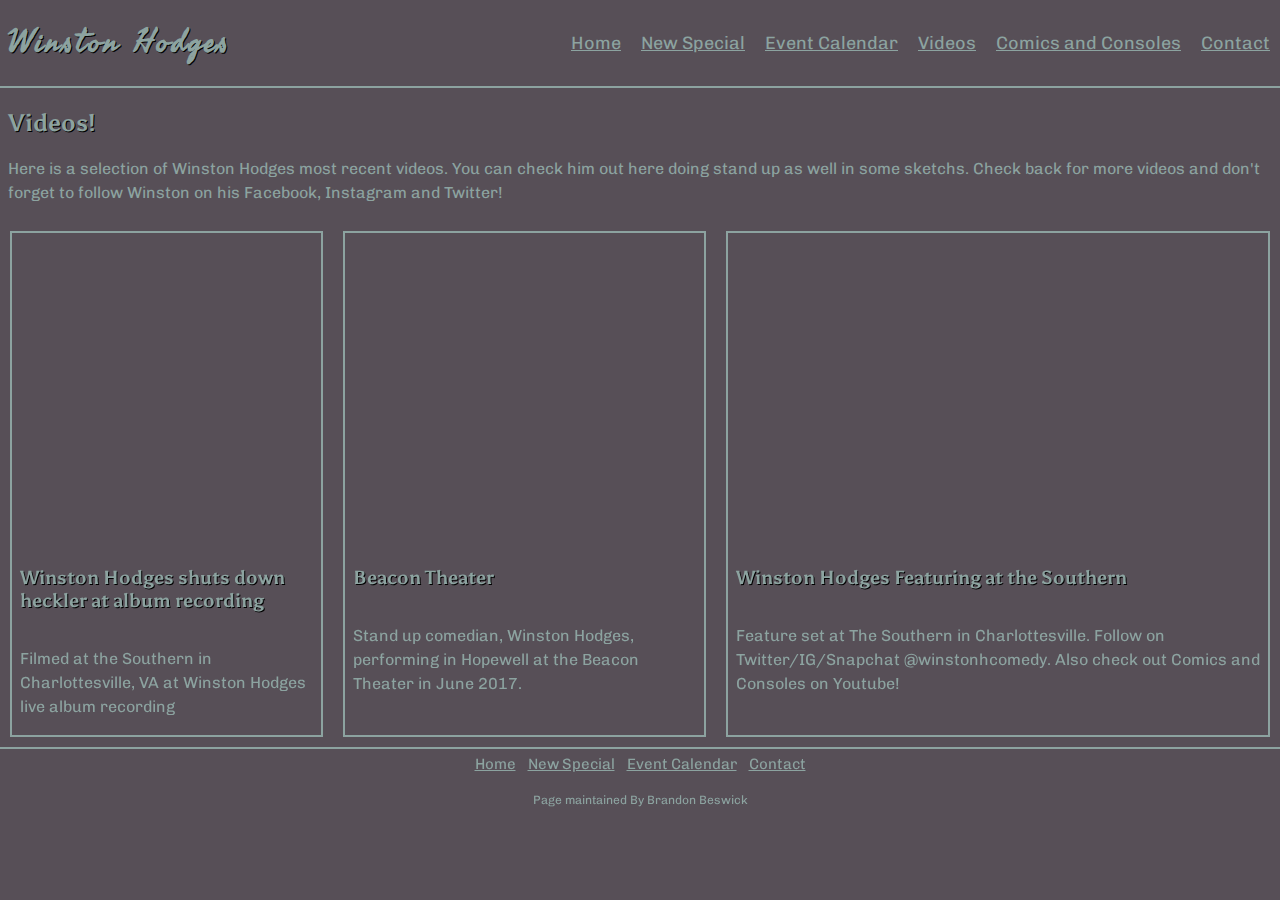
<file: WinstonHodges/videos.html>
<!DOCTYPE html>
<html>
<head>
<meta charset="utf-8">
<meta http-equiv="x-ua-compatible" content="ie=edge">
<meta name="viewport" content="width=device-width, initial-scale=1, shrink-to-fit=no">
<!-- The above 3 meta tags *must* come first in the head; any other head content must come *after* these tags -->

<link rel="stylesheet" type="text/css" href="style.css">    
    
<link rel="icon" type="image/png" href="winstonFav.png">
    
<link href="https://fonts.googleapis.com/css?family=Asul|Chivo|Seaweed+Script" rel="stylesheet">
    
<title>Videos of Winston</title>

<link rel="stylesheet" href="https://cdnjs.cloudflare.com/ajax/libs/font-awesome/4.7.0/css/font-awesome.min.css">    
    
<script
  src="https://code.jquery.com/jquery-3.2.1.min.js"
  integrity="sha256-hwg4gsxgFZhOsEEamdOYGBf13FyQuiTwlAQgxVSNgt4="
  crossorigin="anonymous"></script>
  
<!-- Mobile Click Drop Start-->    
    
<script>

$(document).ready(function(){

	$(".mobileNavIcon i").click(function(){
        
        var checkMobile = $(".mobileSlidingNav").css("display");
        
        if(checkMobile == "none"){
            $(".mobileSlidingNav").css("display","flex");
        }
        else{
    		$(".mobileSlidingNav").css("display","none");
        }
	});
});

</script>    
    
<!-- Mobile Click Drop End-->    
    
    
</head>
<body>

<div class="navHolder">
    
    <div class="logo">
    
        <h1> Winston Hodges</h1>
    
    </div>

    <div class="mobileNavIcon">

        <i class="fa fa-bars"></i>	

    </div>
    <div class="deskNav">
    
        <nav>
            <ul>
                <li><a href="index.html">Home</a></li>
                <li><a href="newSpecial.html">New Special</a></li>
                <li><a href="calendar.html">Event Calendar</a></li>
                <li><a href="videos.html">Videos</a></li>
                <li><a href="comicsAndConsoles.html">Comics and Consoles</a></li>
                <li><a href="contact.html">Contact</a></li>
            </ul>    
        </nav>    
    
    </div>
    
</div>
<div class="mobileSlidingNav">
    
        <nav>
            <ul>
                <a href="index.html"><li>Home</li></a>
                <a href="newSpecial.html"><li>New Special</li></a>
                <a href="calendar.html"><li>Event Calendar</li></a>
                <a href="videos.html"><li>Videos</li></a>
                <a href="comicsAndConsoles.html"><li>Comics and Consoles</li></a>
                <a href="contact.html"><li>Contact</li></a>
            </ul>    
        </nav>    
    
</div>

<div class="mainBodyWrap">
        
    <div class="frontEvents frontCont">
        
    <h2>Videos!</h2>
    <p>
        Here is a selection of Winston Hodges most recent videos. You can check him out here doing stand up as well in some sketchs. Check back for more videos and don't forget to follow Winston on his Facebook, Instagram and Twitter! 
    </p> 
        
    <div class="frontEventHolder videoHolder">
        
        <div class="eventBox">
            
            <iframe width="560" height="315" src="https://www.youtube.com/embed/GZkFhV-bA7c" frameborder="0" allowfullscreen></iframe>
            
            <h3>Winston Hodges shuts down heckler at album recording</h3>
            <p>Filmed at the Southern in Charlottesville, VA at Winston Hodges live album recording</p>
        
        </div>
        
        <div class="eventBox">

            <iframe width="560" height="315" src="https://www.youtube.com/embed/LtnfSL6rXiw" frameborder="0" allowfullscreen></iframe>
            
            <h3>Beacon Theater</h3>
            <p>Stand up comedian, Winston Hodges, performing in Hopewell at the Beacon Theater in June 2017.</p>
            
        </div>
        
        <div class="eventBox">
        
            <iframe width="560" height="315" src="https://www.youtube.com/embed/K6uxByZz2WI" frameborder="0" allowfullscreen></iframe>
            
            <h3>Winston Hodges Featuring at the Southern</h3>
            <p>Feature set at The Southern in Charlottesville. Follow on Twitter/IG/Snapchat @winstonhcomedy. Also check out Comics and Consoles on Youtube!</p>
            
        </div>
    
    </div>

    </div>
    
</div>
    
<footer>
    
<div class="footNav">
        <nav>
            <ul>
                <li><a href="index.html">Home</a></li>
                <li><a href="newSpecial.html">New Special</a></li>
                <li><a href="calendar.html">Event Calendar</a></li>
                <li><a href="contact.html">Contact</a></li>
            </ul>    
        </nav>    
    
</div>
    
<div class="tradeMark">
    
    <p>Page maintained By Brandon Beswick</p>
</div>
    
</footer>
    
</body>
</html>
</file>
<file: New/style.css>
body {
	box-sizing: border-box;
}
img {
	width: 100%;
}
iframe{
    width: 100%;
}
body{
	padding: 0;
	margin: 0;
}
.navMenuHolder{
    display: grid;
    grid-template-columns: 1fr 1fr;
    //border: 2px solid black;
    padding: 5px;
}
.logo{
	align-self: center;
}
.menuButton{
    display: flex;
    justify-self: end;    
	align-self: center;    
}
.mobileMenu{
    display: flex;    
    position: fixed;
    justify-self: end;
    height: 0;
    width: 100%;
    overflow: hidden;
    transition: all .7s;
    background: black;
}
.mobileMenu li a{
    color: white;

}
.deskMenu{

    display: none;
}

.deskMenu ul {
    display: flex;
    list-style: none;

    border: 2px solid black;
}
.deskMenu ul li{
    margin: 10px;

}
.deskMenu ul li a{
    text-decoration: none;
}


.mainBody{
    display: grid;
}

.headlineVideo{
    border-bottom: 10px solid blue;
    //align-self: start;
}
.videoBox:not(:nth-child(1)){
    display: none;
}
.videoBox{
    display: flex;
    flex-direction: column;
    padding: 10px;
    border-bottom: 4px solid black;
}
.mediaButtonHolder{
    display: flex;
    align-self: flex-end;
}
.mediaButton1{
    width: 60px;
    height: 40px;
    background-color: red;
    margin: 10px;
}
.mediaButton2{
    width: 100px;
    height: 40px;
    background-color: green;
    margin: 10px;
}

.pictureGroups{
    padding: 10px;
}
.pictureBox{
    display: flex;
    flex-direction: column;
    border-bottom: 4px solid black;
}
@media screen and (min-width: 800px) {
    .mainBody{
    display: grid;
    grid-template-columns: 2fr 1fr;
 

    } 
    .headlineVideo{
    border: 10px solid blue;
    align-self: start;
    }
.videoBox:not(:nth-child(1)){
     display: flex;

}
    
}

@media screen and (min-width: 1200px) {

    .mobileMenu{
        display: none ;
    }
    .deskMenu{
        display: flex;
        justify-self: end;
    }  
    .menuButton{
        display: none;    
    }
    
}
</file>
<file: WinstonHodges/style.css>
*{
    box-sizing: border-box;
}

body{
	margin: 0;
	padding: 0;
	background-color: #574F57;
}
img{
	width:100%;
	height: auto;
}
iframe{
    width: 100%;
}

h1, h2, h3 {
font-family: 'Asul', sans-serif;	
color: #8CA3A0;
text-shadow: 1px 1px black;
}
h4, h5, h6, p, li, i, li a {
font-family: 'Chivo', sans-serif;	
color: #8CA3A0;
text-shadow: 1px black;
}
p{
	line-height: 1.5em;
}
ul a {

}
@media screen and (max-width: 1021px) {
ul a {
    text-decoration: none;
}   
}
.navHolder{
    display: flex;
    justify-content: space-between;
}
.logo{
    align-self: center;
    margin-left: 8px;
}
.logo h1{
	font-family: 'Seaweed Script', cursive; /*3*/
	letter-spacing: 3px;
}
.mobileNavIcon{
    display: flex;
    align-self: center;
    margin-right: 8px;
}
.mobileNavIcon i{
    font-size: 28px;
    margin-right: 8px;
}
.mobileSlidingNav{
    display: none;
    flex-direction: column;
    text-align: center;
}
.mobileSlidingNav ul{
    list-style: none;
    width: 100%;
    padding: 0;
    margin: 0;
}
.mobileSlidingNav a{
    width: 100%;
}
.mobileSlidingNav ul li{
    font-size: 22px;
    padding: 8px;
    border-top: 2px solid #8CA3A0;
}
.mobileSlidingNav ul li:hover{
	color: #708A86;
	background-color: #A384A3;
}
.mobileSlidingNav ul li:active{
	color: #708A86;
	background-color: #A384A3;
}
.deskNav{
    display: none;
    align-self: center;
}
.deskNav ul{
    display: flex;
    list-style: none;
}
.deskNav li{
    margin: 10px;
    font-size: 18px;
}

/*Mobile Media Start */

@media screen and (min-width: 1021px) {
    .deskNav{
        display: flex;
    }  
    .mobileNavIcon{
        display: none;
    }
    .mobileSlidingNav{
        display: none;
    }
}

/*Mobile Media End */

.mainBodyWrap{
    display: flex;
    flex-direction: column;
    border-top:2px solid #8CA3A0;
}
.frontContact{
    display: flex;
    flex-direction: column;
}
.frontCont{
    border-bottom: 2px solid #8CA3A0;
}
.frontCont h3, .frontCont h2, .frontCont p{
    margin-left: 8px; 
}
.frontEventHolder{
    display: flex;
    flex-direction: column;
    align-items: center;
    justify-content: space-between;
}
.pageEventHolder{
    display: flex;
    flex-wrap: wrap;
    flex-direction: column;
    align-items: center;
	grid-template-columns: 1fr 1fr 1fr;	
    justify-content: space-between;
}
@media screen and (min-width: 820px) {
    .frontEventHolder{
        flex-direction: row;
    }
     .pageEventHolder{
        display: grid;
        align-items: flex-start;
    }  
    .eventBox{
        max-width: 550px;
    }
    .eventBox img{
        max-width: 550px;
    }
}

.eventBox{
    display: flex;
    flex-direction: column;
    border: 2px solid #8CA3A0;
    margin: 10px;
}
footer{
    display: flex;
    flex-direction: column;
    align-items: center;
}
footer nav ul{
    padding: 0;
    margin: 0;
    display: flex;
    list-style: none;
}
footer nav li{
    margin: 6px;
    font-size:15px;
}
.tradeMark p{
    font-size: 12px;
}

/* Slide Show Start */

.slideShow{
	display: block;
	position: relative;
	width: 100%;
	height: 300px;
	background-color: black;
	z-index: 4;
	background-position: center;
	overflow: hidden;
	border-bottom: 2px solid black;	
}
.slide{
	display: block;
	position: absolute;
	width: 100%;
	height: 100%;
	opacity: 0;
	background-size: cover; 
	background-repeat: no-repeat;
	background-position:  50% 15% ;
	transition: .6s all;
	top: 0;
}
.slide h3{
	color: white;
	text-align: center;
	margin-top: 30%;
	
}
.active{
	
	opacity: 1;
	transition: 1.5s all;
	
}
@media screen and (min-width: 1001px) {

	.slideShow{
		height: 400px;
	}
	.slide{

	background-size: contain; 

	}
	
}
/* Slide Show End */

/*!!!!! Half Hour Special !!!!!!! */

.hhPic{
    margin-top: 25px;
    border: 4px solid black;
    max-width: 450px;
    align-self: center;
}


/*Videos */
.videoHolder{
    align-items: stretch;
}
</file>
